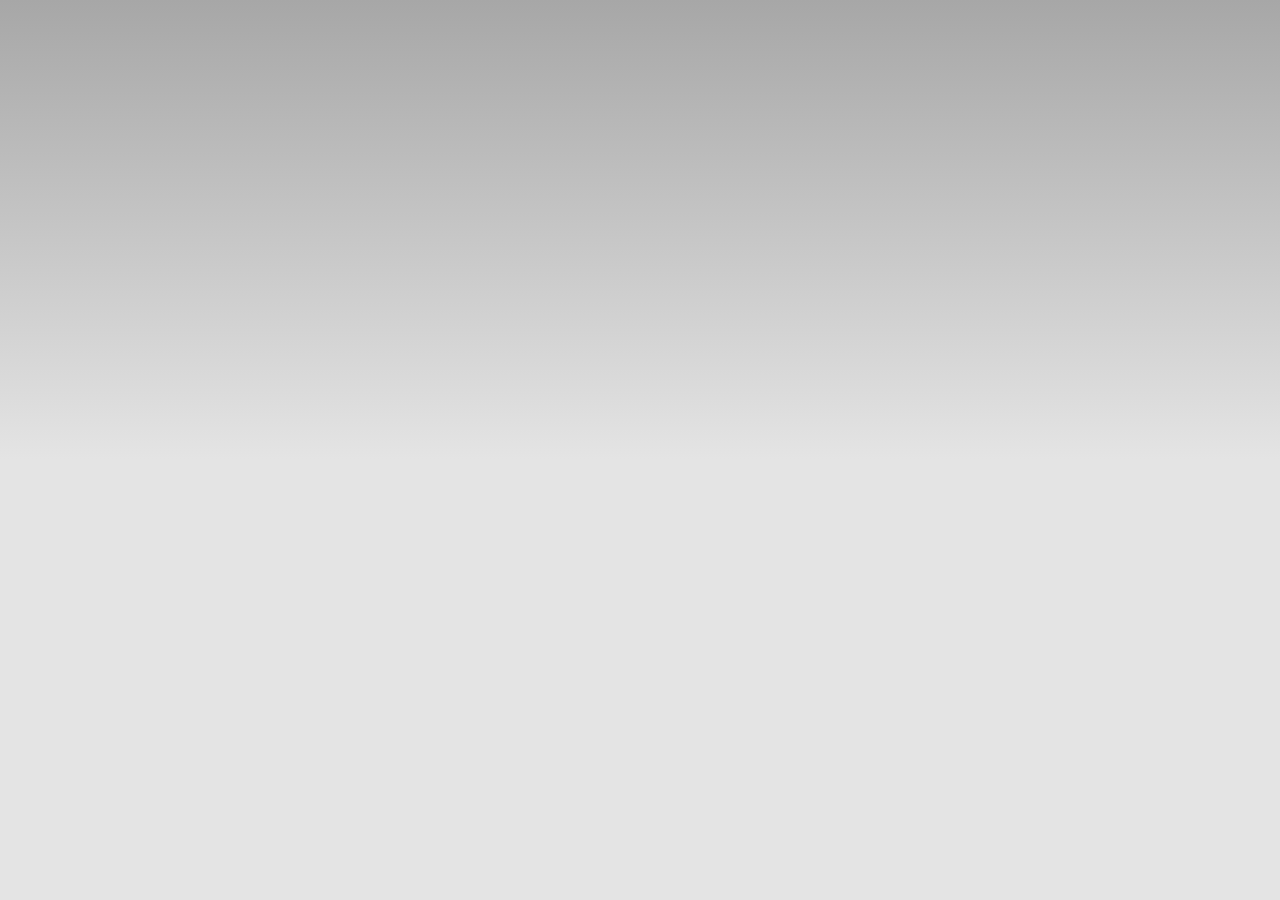
<file: home.html>
<!DOCTYPE html>
<!--
    Licensed to the Apache Software Foundation (ASF) under one
    or more contributor license agreements.  See the NOTICE file
    distributed with this work for additional information
    regarding copyright ownership.  The ASF licenses this file
    to you under the Apache License, Version 2.0 (the
    "License"); you may not use this file except in compliance
    with the License.  You may obtain a copy of the License at

    http://www.apache.org/licenses/LICENSE-2.0

    Unless required by applicable law or agreed to in writing,
    software distributed under the License is distributed on an
    "AS IS" BASIS, WITHOUT WARRANTIES OR CONDITIONS OF ANY
     KIND, either express or implied.  See the License for the
    specific language governing permissions and limitations
    under the License.
-->
<html>
    <head>
        <meta charset="utf-8" />
        <meta name="format-detection" content="telephone=no" />
        <!-- WARNING: for iOS 7, remove the width=device-width and height=device-height attributes. See https://issues.apache.org/jira/browse/CB-4323 -->
        <meta name="viewport" content="user-scalable=no, initial-scale=1, maximum-scale=1, minimum-scale=1, width=device-width, height=device-height, target-densitydpi=device-dpi" />
        <link rel="stylesheet" type="text/css" href="css/index.css" />
        <meta name="msapplication-tap-highlight" content="no" />
        <title>U-Vend, Inc. Depot Management</title>
    </head>
    <body>

        <script type="text/javascript" src="js/auth.js"></script>
        <script type="text/javascript">
            jQuery(document).ready(function() {
                isLoggedIn();
            });
        </script>

    </body>
</html>
</file>
<file: css/index.css>
/*
 * Licensed to the Apache Software Foundation (ASF) under one
 * or more contributor license agreements.  See the NOTICE file
 * distributed with this work for additional information
 * regarding copyright ownership.  The ASF licenses this file
 * to you under the Apache License, Version 2.0 (the
 * "License"); you may not use this file except in compliance
 * with the License.  You may obtain a copy of the License at
 *
 * http://www.apache.org/licenses/LICENSE-2.0
 *
 * Unless required by applicable law or agreed to in writing,
 * software distributed under the License is distributed on an
 * "AS IS" BASIS, WITHOUT WARRANTIES OR CONDITIONS OF ANY
 * KIND, either express or implied.  See the License for the
 * specific language governing permissions and limitations
 * under the License.
 */
* {
    -webkit-tap-highlight-color: rgba(0,0,0,0); /* make transparent link selection, adjust last value opacity 0 to 1.0 */
}

body {
    -webkit-touch-callout: none;                /* prevent callout to copy image, etc when tap to hold */
    -webkit-text-size-adjust: none;             /* prevent webkit from resizing text to fit */
    -webkit-user-select: none;                  /* prevent copy paste, to allow, change 'none' to 'text' */
    background-color:#E4E4E4;
    background-image:linear-gradient(top, #A7A7A7 0%, #E4E4E4 51%);
    background-image:-webkit-linear-gradient(top, #A7A7A7 0%, #E4E4E4 51%);
    background-image:-ms-linear-gradient(top, #A7A7A7 0%, #E4E4E4 51%);
    background-image:-webkit-gradient(
        linear,
        left top,
        left bottom,
        color-stop(0, #A7A7A7),
        color-stop(0.51, #E4E4E4)
    );
    background-attachment:fixed;
    font-family:'HelveticaNeue-Light', 'HelveticaNeue', Helvetica, Arial, sans-serif;
    font-size:12px;
    height:100%;
    margin:0px;
    padding:0px;
    text-transform:uppercase;
    width:100%;
}

/* Portrait layout (default) */
.app {
    background:url(../img/logo.png) no-repeat center top; /* 170px x 200px */
    position:absolute;             /* position in the center of the screen */
    left:50%;
    top:50%;
    height:50px;                   /* text area height */
    width:225px;                   /* text area width */
    text-align:center;
    padding:180px 0px 0px 0px;     /* image height is 200px (bottom 20px are overlapped with text) */
    margin:-115px 0px 0px -112px;  /* offset vertical: half of image height and text area height */
                                   /* offset horizontal: half of text area width */
}

/* Landscape layout (with min-width) */
@media screen and (min-aspect-ratio: 1/1) and (min-width:400px) {
    .app {
        background-position:left center;
        padding:75px 0px 75px 170px;  /* padding-top + padding-bottom + text area = image height */
        margin:-90px 0px 0px -198px;  /* offset vertical: half of image height */
                                      /* offset horizontal: half of image width and text area width */
    }
}

h1 {
    font-size:24px;
    font-weight:normal;
    margin:0px;
    overflow:visible;
    padding:0px;
    text-align:center;
}

.event {
    border-radius:4px;
    -webkit-border-radius:4px;
    color:#FFFFFF;
    font-size:12px;
    margin:0px 30px;
    padding:2px 0px;
}

.event.listening {
    background-color:#333333;
    display:block;
}

.event.received {
    background-color:#4B946A;
    display:none;
}

@keyframes fade {
    from { opacity: 1.0; }
    50% { opacity: 0.4; }
    to { opacity: 1.0; }
}
 
@-webkit-keyframes fade {
    from { opacity: 1.0; }
    50% { opacity: 0.4; }
    to { opacity: 1.0; }
}
 
.blink {
    animation:fade 3000ms infinite;
    -webkit-animation:fade 3000ms infinite;
}
</file>
